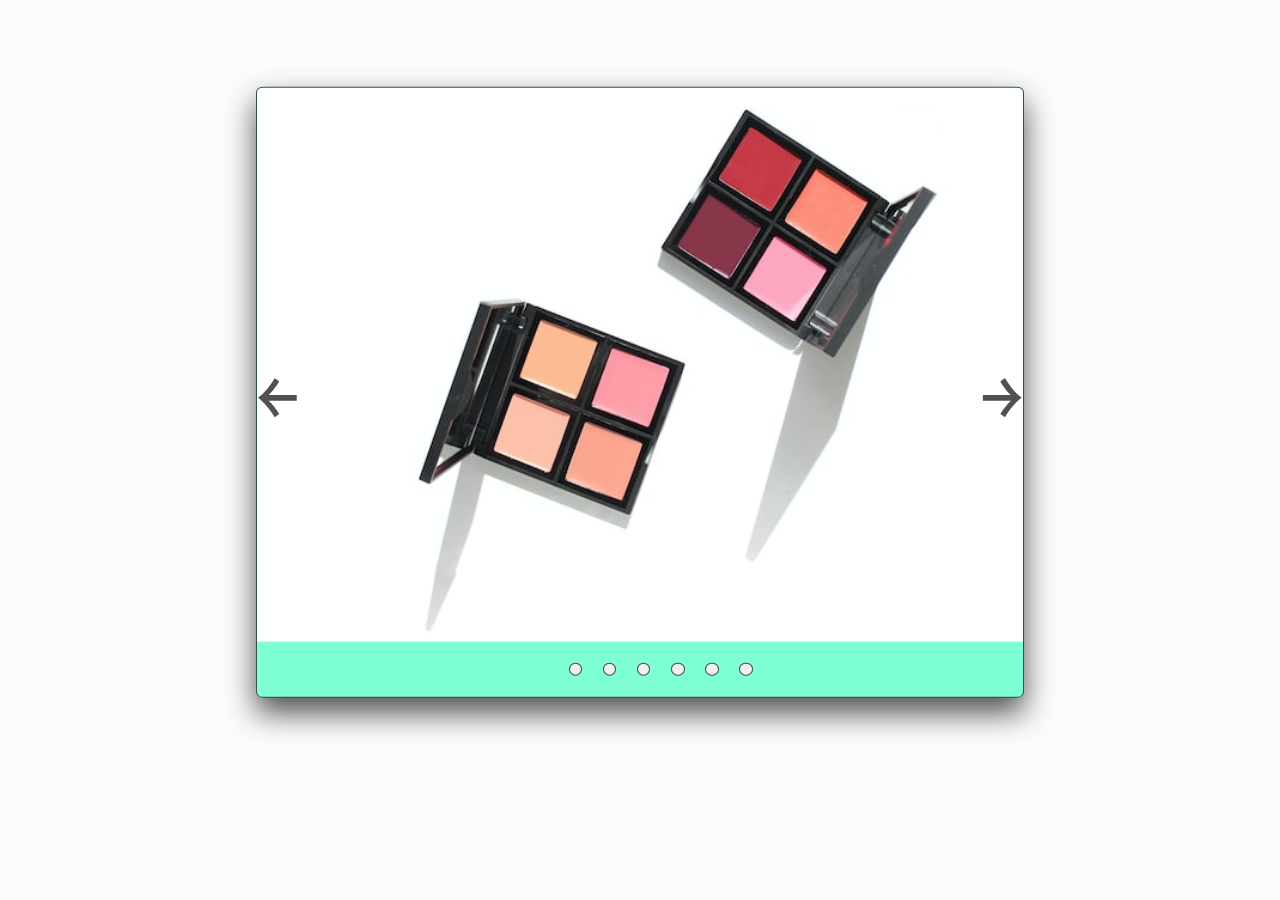
<file: carousel/index.html>
<!DOCTYPE html>
<html lang="en">

<head>
  <meta charset="UTF-8">
  <meta http-equiv="X-UA-Compatible" content="IE=edge">
  <meta name="viewport" content="width=device-width, initial-scale=1.0">
  <link rel="stylesheet" href="https://cdnjs.cloudflare.com/ajax/libs/font-awesome/6.2.1/css/all.min.css"
    integrity="sha512-MV7K8+y+gLIBoVD59lQIYicR65iaqukzvf/nwasF0nqhPay5w/9lJmVM2hMDcnK1OnMGCdVK+iQrJ7lzPJQd1w=="
    crossorigin="anonymous" referrerpolicy="no-referrer" />
  <link rel="stylesheet" href="style.css">
  <title>Automatic Slider</title>
</head>

<body>


  <!-- <h2>Discover the new colors of the season. Check the new arrivals!</h2> -->
  <!-- slider -->
  <div class="slider">
    <div class="image-container">
      <img src="/carousel/img/evangeline-sarney-EyrjiJAwLjQ-unsplash.jpg" id="image1" class="active">
      <img src="/carousel/img/joanna-kosinska-mVdzV_HTyH4-unsplash.jpg" id="image2">
      <img src="/carousel/img/evangeline-sarney-NnsqpLjiA94-unsplash.jpg" id="image3">
      <img src="/carousel/img/evangeline-sarney-MikNGvRidtw-unsplash.jpg" id="image4">
      <img src="/carousel/img/dan-cristian-padure-2Zj3TlRCC6E-unsplash.jpg" id="image5">
      <img src="/carousel/img/laura-chouette-yd3mg93Smn8-unsplash.jpg" id="image6">
    </div>
    <!-- dot buttons -->
    <div class="dot-container">
      <button></button>
      <button></button>
      <button></button>
      <button></button>
      <button></button>
      <button></button>
    </div>
    <!-- arrow buttons -->
    <button id="prev">&#xFFE9;</button>
    <button id="next">&#xFFEB;</button>
  </div>
  <!-- call to action -->
  <!-- <button class="call-to-action">shop now</button> -->

  <script src="script.js"></script>
</body>

</html>
</file>
<file: carousel/style.css>
@import url('https://fonts.googleapis.com/css2?family=Raleway:wght@200;400;700&display=swap');
*,
*::before,
*::after {
  box-sizing: border-box;
  padding: 0;
  margin: 0;
}
:root {
  font-family: 'Raleway', sans-serif;
  font-weight: 200;
  font-size: 1.3rem;
  --padding-margin: 2rem;
  --dark-color: hsla(0, 0%, 15%, 0.8);
}

body {
  height: 100vh;
  background-color: hsl(0, 33%, 99%);
}

.slider {
  width: 60%;
  min-width: 600px;
  position: absolute;
  left: 50%;
  top: 30%;
  transform: translate(-50%,-30%);
  overflow: hidden;

  background-color: aquamarine;
  border: 1px solid var(--dark-color);
  border-radius: .3rem;
  box-shadow: 0 15px 30px var(--dark-color);
}
.image-container {
  position: relative;
  width: 100%;
}

img {
  position: relative;
  width: 100%;
  display: block;
  background-size: cover;
  object-fit: center;
  object-position: center;
  display: none;
}

.active {
  display: block;
}

.dot-container {
  width: 100%;
  margin: 1em;
  display: flex;
  align-items: center;
  justify-content: center;
  gap: 1em;

}

.dot-container button {
  color:transparent;
  width: 1em;
  height: 1em;
  border: 1px solid var(--dark-color);
  border-radius: 50%;
}

button {
  outline: none;
  cursor: pointer;
}

#prev, #next {
  font-size: 4em;
  color: var(--dark-color);
  background-color: transparent;
  border: none;

  position:absolute;
  top: 0;
  bottom: 0;
}

#next {
  right: 0;
}
</file>
